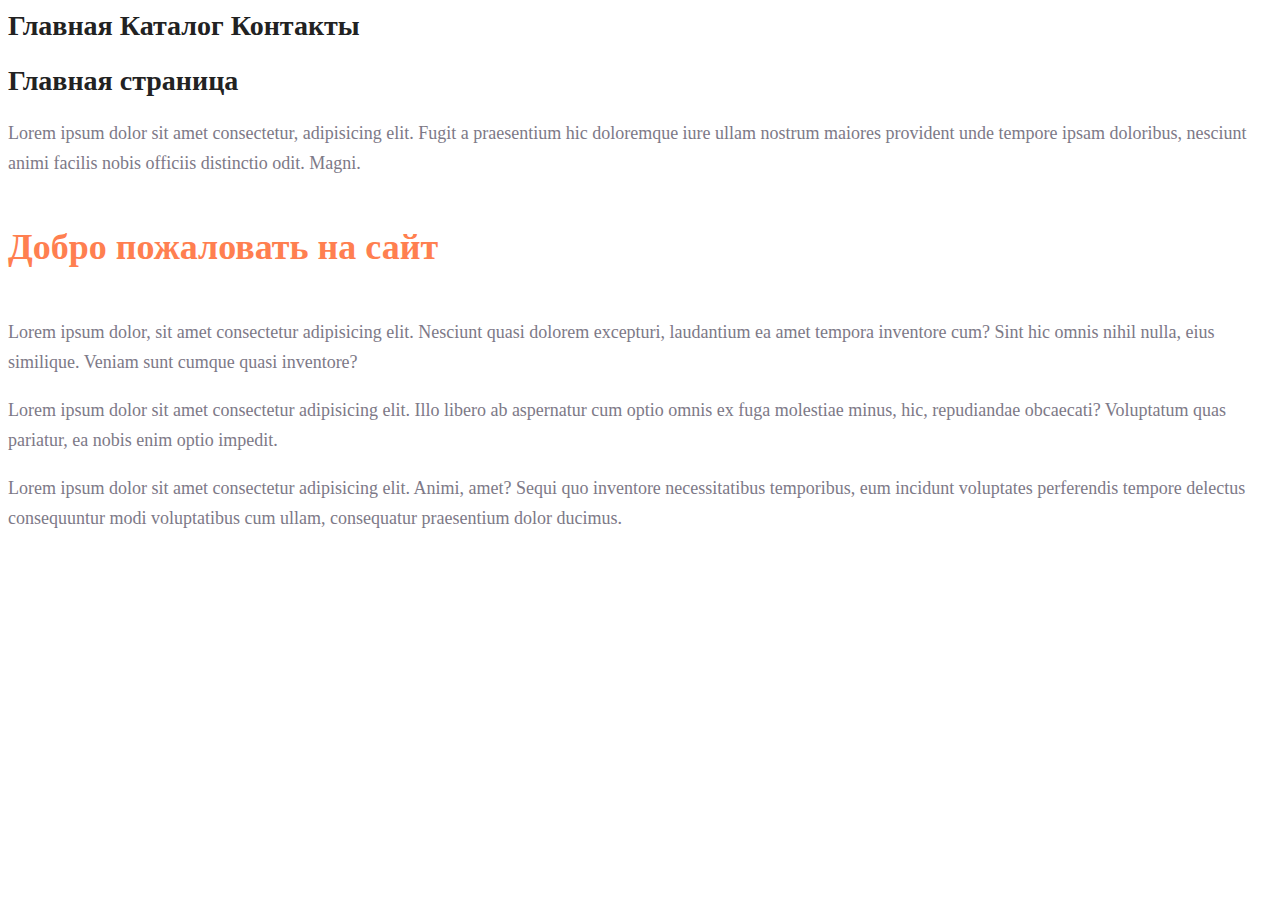
<file: index.html>
<!DOCTYPE html>
<html lang="en">
<head>
    <meta charset="UTF-8">
    <meta name="viewport" content="width=device-width, initial-scale=1.0">
    <link rel="stylesheet" href="style.css">
    <title>Какая-то учебная сртаница</title>
</head>
<body>
    <a class="nav" href="#"> Главная </a>
    <a class="nav" href="catalog/catalog.html"> Каталог </a>
    <a class="nav" href="#"> Контакты </a>
    <h1 class="h1">Главная страница </h1>
    <p class="p">Lorem ipsum dolor sit amet consectetur, adipisicing elit. Fugit a praesentium hic doloremque iure ullam nostrum maiores provident unde tempore ipsam doloribus, nesciunt animi facilis nobis officiis distinctio odit. Magni.</p>
    <h2 class="h2">Добро пожаловать на сайт</h2>
    <p class="p">Lorem ipsum dolor, sit amet consectetur adipisicing elit. Nesciunt quasi dolorem excepturi, laudantium ea amet tempora inventore cum? Sint hic omnis nihil nulla, eius similique. Veniam sunt cumque quasi inventore?</p>
    <p class="p">Lorem ipsum dolor sit amet consectetur adipisicing elit. Illo libero ab aspernatur cum optio omnis ex fuga molestiae minus, hic, repudiandae obcaecati? Voluptatum quas pariatur, ea nobis enim optio impedit.</p>
    <p class="p">Lorem ipsum dolor sit amet consectetur adipisicing elit. Animi, amet? Sequi quo inventore necessitatibus temporibus, eum incidunt voluptates perferendis tempore delectus consequuntur modi voluptatibus cum ullam, consequatur praesentium dolor ducimus.</p>
    
</body>
</html>
</file>
<file: style.css>
a{
    text-decoration: none;
}

.nav{
    color:#222222;
    font-size: 28px;
    line-height: 36px;
    font-weight: bold;
}

.h1{
    color: #222222;; 
    font-size: 28px;
    line-height: 36px; 
    font-weight: bold;
}

.p{
    font-style: normal; 
    font-weight: 300;
     font-size: 18px; 
     line-height: 30px;
     color: #7D7987
}

.h2{
    color: coral; 
    font-style: normal; 
    font-weight: 700;
    font-size: 36px; 
    line-height: 80px;
}

.img {
    width: 500px; 
    height: 700px; 
    display: block; /* Устанавливаем как блочный элемент */
    margin: 0 auto; /* Центрируем изображение по горизонтали */
  }
</file>
